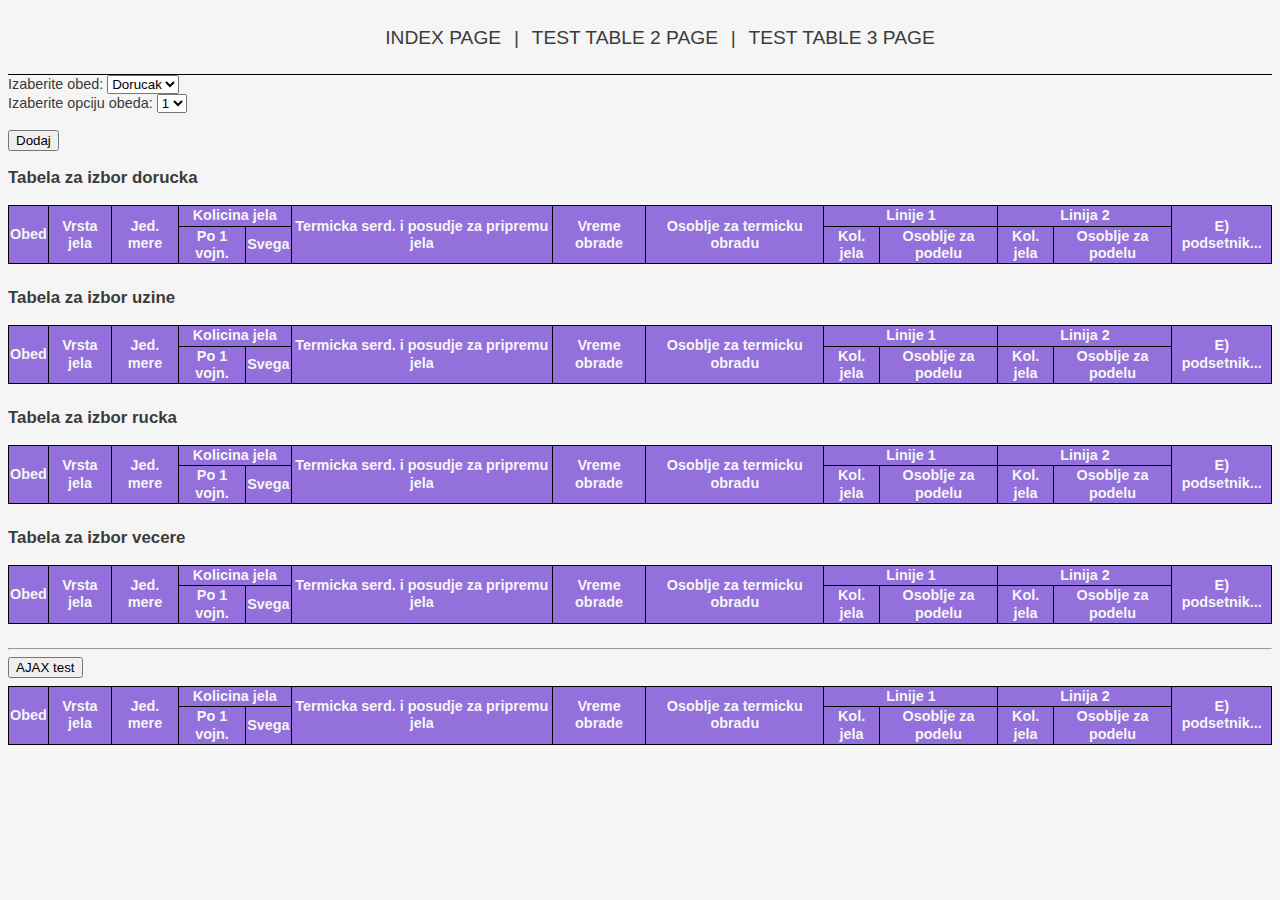
<file: index.html>
<!DOCTYPE html>
<html lang="en">

<head>
  <meta charset="UTF-8" />
  <meta name="viewport" content="width=device-width, initial-scale=1.0" />
  <title>App</title>
  <link rel="stylesheet" href="./css/style.css" />
</head>

<body>

  <!-- HEADER -->

  <header>

    <!-- NAVBAR SECTION -->
    <nav>
      <ul>
        <li><a href="#">index page</a></li>
        <li>|</li>
        <li><a href="./test-table2.html">test table 2 page</a></li>
        <li>|</li>
        <li><a href="./test-table3.html">test table 3 page</a></li>
      </ul>
    </nav>
    <!-- /NAVBAR SECTION -->

  </header>

  <!-- HEADER -->

  <!-- FORMS FOR OPTIONS SELECTION -->
  <form>
    <label for="meal">Izaberite obed:</label>
    <select name="meal" id="meal">
      <option value="breakfast">Dorucak</option>
      <option value="snack">Uzina</option>
      <option value="lunch">Rucak</option>
      <option value="dinner">Vecera</option>
    </select>
  </form>

  <form>
    <label for="mealOptions">Izaberite opciju obeda:</label>
    <select name="mealOptions" id="mealOptions">
      <option value="1">1</option>
      <option value="2">2</option>
      <option value="3">3</option>
      <option value="4">4</option>
    </select>
  </form>
  <!-- /FORMS FOR OPTIONS SELECTION -->

  <br />

  <button onclick="insertNewRow()">Dodaj</button>

  <br />
  <!-- TEST TABLE -->
  <!-- <table>
    <thead>
      <tr>
        <th rowspan="2">Obed</th>
        <th rowspan="2">Vrsta jela</th>
        <th rowspan="2">Jed. mere</th>
        <th colspan="2">Kolicina jela</th>
        <th rowspan="2">Termicka serd. i posudje za pripremu jela</th>
        <th rowspan="2">Vreme obrade</th>
        <th rowspan="2">Osoblje za termicku obradu</th>
        <th colspan="2">Linije 1</th>
        <th colspan="2">Linija 2</th>
        <th rowspan="2">E) podsetnik...</th>
      </tr>
      <tr class="tabele-header">
        <th>Po 1 vojn.</th>
        <th>Svega</th>
        <th>Kol. jela</th>
        <th>Osoblje za podelu</th>
        <th>Kol. jela</th>
        <th>Osoblje za podelu</th>
      </tr>
    </thead>
  </table> -->
  <!-- /TEST TABLE -->

  <!-- TABLES WITH DATA FROM JS -->
  <h3>Tabela za izbor dorucka</h3>

  <table id="breakfast">
    <thead>
      <tr>
        <th rowspan="2">Obed</th>
        <th rowspan="2">Vrsta jela</th>
        <th rowspan="2">Jed. mere</th>
        <th colspan="2">Kolicina jela</th>
        <th rowspan="2">Termicka serd. i posudje za pripremu jela</th>
        <th rowspan="2">Vreme obrade</th>
        <th rowspan="2">Osoblje za termicku obradu</th>
        <th colspan="2">Linije 1</th>
        <th colspan="2">Linija 2</th>
        <th rowspan="2">E) podsetnik...</th>
      </tr>
      <tr class="tabele-header">
        <th>Po 1 vojn.</th>
        <th>Svega</th>
        <th>Kol. jela</th>
        <th>Osoblje za podelu</th>
        <th>Kol. jela</th>
        <th>Osoblje za podelu</th>
      </tr>
    </thead>
  </table>

  <h3>Tabela za izbor uzine</h3>

  <table id="snack">
    <thead>
      <tr>
        <th rowspan="2">Obed</th>
        <th rowspan="2">Vrsta jela</th>
        <th rowspan="2">Jed. mere</th>
        <th colspan="2">Kolicina jela</th>
        <th rowspan="2">Termicka serd. i posudje za pripremu jela</th>
        <th rowspan="2">Vreme obrade</th>
        <th rowspan="2">Osoblje za termicku obradu</th>
        <th colspan="2">Linije 1</th>
        <th colspan="2">Linija 2</th>
        <th rowspan="2">E) podsetnik...</th>
      </tr>
      <tr class="tabele-header">
        <th>Po 1 vojn.</th>
        <th>Svega</th>
        <th>Kol. jela</th>
        <th>Osoblje za podelu</th>
        <th>Kol. jela</th>
        <th>Osoblje za podelu</th>
      </tr>
    </thead>
  </table>

  <h3>Tabela za izbor rucka</h3>

  <table id="lunch">
    <thead>
      <tr>
        <th rowspan="2">Obed</th>
        <th rowspan="2">Vrsta jela</th>
        <th rowspan="2">Jed. mere</th>
        <th colspan="2">Kolicina jela</th>
        <th rowspan="2">Termicka serd. i posudje za pripremu jela</th>
        <th rowspan="2">Vreme obrade</th>
        <th rowspan="2">Osoblje za termicku obradu</th>
        <th colspan="2">Linije 1</th>
        <th colspan="2">Linija 2</th>
        <th rowspan="2">E) podsetnik...</th>
      </tr>
      <tr class="tabele-header">
        <th>Po 1 vojn.</th>
        <th>Svega</th>
        <th>Kol. jela</th>
        <th>Osoblje za podelu</th>
        <th>Kol. jela</th>
        <th>Osoblje za podelu</th>
      </tr>
    </thead>
  </table>

  <h3>Tabela za izbor vecere</h3>

  <table id="dinner">
    <thead>
      <tr>
        <th rowspan="2">Obed</th>
        <th rowspan="2">Vrsta jela</th>
        <th rowspan="2">Jed. mere</th>
        <th colspan="2">Kolicina jela</th>
        <th rowspan="2">Termicka serd. i posudje za pripremu jela</th>
        <th rowspan="2">Vreme obrade</th>
        <th rowspan="2">Osoblje za termicku obradu</th>
        <th colspan="2">Linije 1</th>
        <th colspan="2">Linija 2</th>
        <th rowspan="2">E) podsetnik...</th>
      </tr>
      <tr class="tabele-header">
        <th>Po 1 vojn.</th>
        <th>Svega</th>
        <th>Kol. jela</th>
        <th>Osoblje za podelu</th>
        <th>Kol. jela</th>
        <th>Osoblje za podelu</th>
      </tr>
    </thead>
  </table>
  <!-- /TABLES WITH DATA FROM JS -->

  <hr />

  <!-- TABLE WITH DATA FROM JSON -->
  <div id="display-container">
    <button onclick="ajaxData()">AJAX test</button>
    <table class="ajax-table">
      <thead>
        <tr>
          <th rowspan="2">Obed</th>
          <th rowspan="2">Vrsta jela</th>
          <th rowspan="2">Jed. mere</th>
          <th colspan="2">Kolicina jela</th>
          <th rowspan="2">Termicka serd. i posudje za pripremu jela</th>
          <th rowspan="2">Vreme obrade</th>
          <th rowspan="2">Osoblje za termicku obradu</th>
          <th colspan="2">Linije 1</th>
          <th colspan="2">Linija 2</th>
          <th rowspan="2">E) podsetnik...</th>
        </tr>
        <tr class="tabele-header">
          <th>Po 1 vojn.</th>
          <th>Svega</th>
          <th>Kol. jela</th>
          <th>Osoblje za podelu</th>
          <th>Kol. jela</th>
          <th>Osoblje za podelu</th>
        </tr>
      </thead>
    </table>
  </div>
  <!-- /TABLE WITH DATA FROM JSON -->

</body>

<script src="./js/main.js"></script>

</html>
</file>
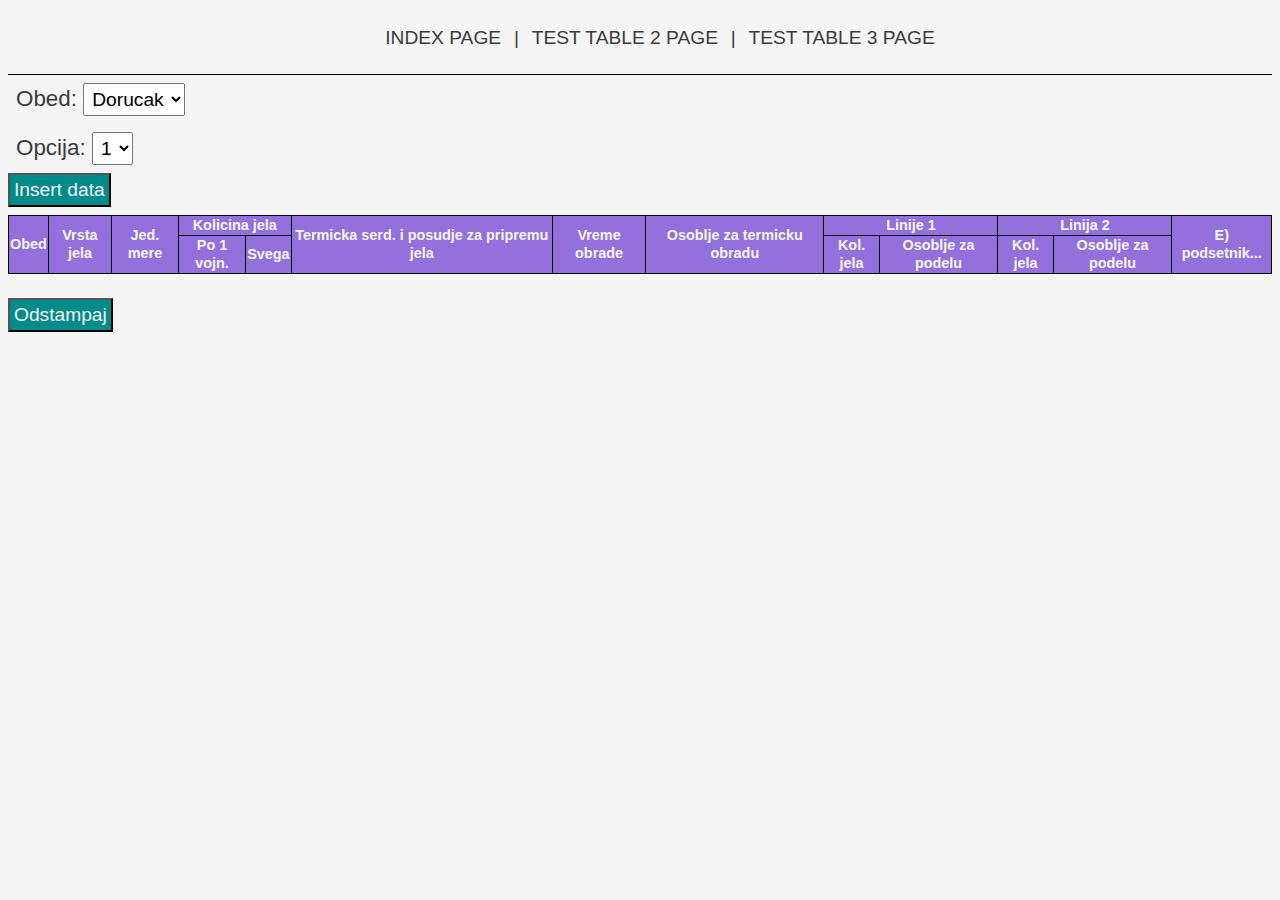
<file: test-table3.html>
<!DOCTYPE html>
<html lang="en">

<head>
  <meta charset="UTF-8">
  <meta name="viewport" content="width=device-width, initial-scale=1.0">
  <link rel="stylesheet" href="./css/style.css" />
  <title>Test Table</title>
</head>

<body>

  <!-- HEADER SECTION -->
  <header>

    <!-- NAVBAR SECTION -->
    <nav>
      <ul>
        <li><a href="./index.html">index page</a></li>
        <li>|</li>
        <li><a href="./test-table2.html">test table 2 page</a></li>
        <li>|</li>
        <li><a href="#">test table 3 page</a></li>
      </ul>
    </nav>
    <!-- /NAVBAR SECTION -->

    <!-- FORMS SECTION -->
    <section class="forms-options">
      <form>
        <label for="meal">Obed:</label>
        <select name="meal" id="meal">
          <option value="breakfast">Dorucak</option>
          <option value="snack">Uzina</option>
          <option value="lunch">Rucak</option>
          <option value="dinner">Vecera</option>
        </select>
      </form>
      <form>
        <label for="mealOptions">Opcija:</label>
        <select name="mealOptions" id="mealOptions">
          <option value="1">1</option>
          <option value="2">2</option>
          <option value="3">3</option>
          <option value="4">4</option>
        </select>
      </form>
      <!-- /FORMS SECTION -->
      <div class="btn-container2">
        <button id="ajaxBtn2">Insert data</button>
      </div>
    </section>

  </header>
  <!-- /HEADER SECTION -->

  <!-- TBODY TEST SECTION -->
  <div id="display-container2">
    <table id="test-table2">
      <thead>
        <tr>
          <th rowspan="2">Obed</th>
          <th rowspan="2">Vrsta jela</th>
          <th rowspan="2">Jed. mere</th>
          <th colspan="2">Kolicina jela</th>
          <th rowspan="2">Termicka serd. i posudje za pripremu jela</th>
          <th rowspan="2">Vreme obrade</th>
          <th rowspan="2">Osoblje za termicku obradu</th>
          <th colspan="2">Linije 1</th>
          <th colspan="2">Linija 2</th>
          <th rowspan="2">E) podsetnik...</th>
        </tr>
        <tr class="tabele-header">
          <th>Po 1 vojn.</th>
          <th>Svega</th>
          <th>Kol. jela</th>
          <th>Osoblje za podelu</th>
          <th>Kol. jela</th>
          <th>Osoblje za podelu</th>
        </tr>
      </thead>
      <tbody id="dorucak"></tbody>
      <tbody id="uzina"></tbody>
      <tbody id="rucak"></tbody>
      <tbody id="vecera"></tbody>
    </table>
  </div>
  <!-- /TBODY TEST SECTION -->

  <!-- FOOTER SECTION -->
  <footer>
    <button id="printBtn">Odstampaj</button>
  </footer>
  <!-- /FOOTER SECTION -->

  <!-- JS SECTION -->
  <script>

    // VARIABLES
    const meal = document.getElementsByName("meal")[0]
    const mealOptions = document.getElementsByName("mealOptions")[0]
    const ajaxBtn2 = document.getElementById("ajaxBtn2")
    const tbDorucak = document.getElementById("dorucak")
    const tbUzina = document.getElementById("uzina")
    const tbRucak = document.getElementById("rucak")
    const tbVecera = document.getElementById("vecera")
    const printBtn = document.getElementById("printBtn");

    ajaxBtn2.addEventListener("click", testTableAjaxData2);

    function testTableAjaxData2() {
      const xhttp = new XMLHttpRequest();
      xhttp.onreadystatechange = function () {
        if (this.readyState == 4 && this.status == 200) {
          const data = JSON.parse(this.responseText);

          let vrednost = data[mealOptions.value - 1]

          if (meal.value === "breakfast" && mealOptions.value) {
            tbDorucak.innerHTML +=
              "<td contenteditable='true'>" +
              meal.value +
              "</td><td contenteditable='true'>" +
              vrednost.vrstaJela +
              "</td><td contenteditable='true'>" +
              vrednost.jedinicaMere +
              "</td><td contenteditable='true'>" +
              vrednost.kolicinaJela.poVojniku +
              "</td><td contenteditable='true'>" +
              vrednost.kolicinaJela.svega +
              "</td><td contenteditable='true'>" +
              vrednost.termickaSredstvaIPosudjeZaPripremuJela +
              "</td><td contenteditable='true'>" +
              vrednost.vremeObade +
              "</td><td contenteditable='true'>" +
              vrednost.osobljeZaTermickuObradu +
              "</td><td contenteditable='true'>" +
              vrednost.linija1.kolicinaJela +
              "</td><td contenteditable='true'>" +
              vrednost.linija1.osobljeZaPodelu +
              "</td><td contenteditable='true'>" +
              vrednost.linija2.kolicinaJela +
              "</td><td contenteditable='true'>" +
              vrednost.linija2.osobljeZaPodelu +
              "</td>"
          } else if (meal.value === "snack" && mealOptions.value) {
            tbUzina.innerHTML +=
              "<td contenteditable='true'>" +
              meal.value +
              "</td><td contenteditable='true'>" +
              vrednost.vrstaJela +
              "</td><td contenteditable='true'>" +
              vrednost.jedinicaMere +
              "</td><td contenteditable='true'>" +
              vrednost.kolicinaJela.poVojniku +
              "</td><td contenteditable='true'>" +
              vrednost.kolicinaJela.svega +
              "</td><td contenteditable='true'>" +
              vrednost.termickaSredstvaIPosudjeZaPripremuJela +
              "</td><td contenteditable='true'>" +
              vrednost.vremeObade +
              "</td><td contenteditable='true'>" +
              vrednost.osobljeZaTermickuObradu +
              "</td><td contenteditable='true'>" +
              vrednost.linija1.kolicinaJela +
              "</td><td contenteditable='true'>" +
              vrednost.linija1.osobljeZaPodelu +
              "</td><td contenteditable='true'>" +
              vrednost.linija2.kolicinaJela +
              "</td><td contenteditable='true'>" +
              vrednost.linija2.osobljeZaPodelu +
              "</td>"
          } else if (meal.value === "lunch" && mealOptions.value) {
            tbRucak.innerHTML +=
              "<td contenteditable='true'>" +
              meal.value +
              "</td><td contenteditable='true'>" +
              vrednost.vrstaJela +
              "</td><td contenteditable='true'>" +
              vrednost.jedinicaMere +
              "</td><td contenteditable='true'>" +
              vrednost.kolicinaJela.poVojniku +
              "</td><td contenteditable='true'>" +
              vrednost.kolicinaJela.svega +
              "</td><td contenteditable='true'>" +
              vrednost.termickaSredstvaIPosudjeZaPripremuJela +
              "</td><td contenteditable='true'>" +
              vrednost.vremeObade +
              "</td><td contenteditable='true'>" +
              vrednost.osobljeZaTermickuObradu +
              "</td><td contenteditable='true'>" +
              vrednost.linija1.kolicinaJela +
              "</td><td contenteditable='true'>" +
              vrednost.linija1.osobljeZaPodelu +
              "</td><td contenteditable='true'>" +
              vrednost.linija2.kolicinaJela +
              "</td><td contenteditable='true'>" +
              vrednost.linija2.osobljeZaPodelu +
              "</td>"
          } else {
            tbVecera.innerHTML +=
              "<td contenteditable='true'>" +
              meal.value +
              "</td><td contenteditable='true'>" +
              vrednost.vrstaJela +
              "</td><td contenteditable='true'>" +
              vrednost.jedinicaMere +
              "</td><td contenteditable='true'>" +
              vrednost.kolicinaJela.poVojniku +
              "</td><td contenteditable='true'>" +
              vrednost.kolicinaJela.svega +
              "</td><td contenteditable='true'>" +
              vrednost.termickaSredstvaIPosudjeZaPripremuJela +
              "</td><td contenteditable='true'>" +
              vrednost.vremeObade +
              "</td><td contenteditable='true'>" +
              vrednost.osobljeZaTermickuObradu +
              "</td><td contenteditable='true'>" +
              vrednost.linija1.kolicinaJela +
              "</td><td contenteditable='true'>" +
              vrednost.linija1.osobljeZaPodelu +
              "</td><td contenteditable='true'>" +
              vrednost.linija2.kolicinaJela +
              "</td><td contenteditable='true'>" +
              vrednost.linija2.osobljeZaPodelu +
              "</td>"
          }
        }
      }
      xhttp.open("GET", "./data/data.json", true);
      xhttp.send();
    }

    // PRINT BTN
    printBtn.addEventListener("click", printHandler);

    function printHandler() {
      window.print();
    }
  </script>
  <!-- /JS SECTION -->

</body>

</html>
</file>
<file: css/style.css>
/* CSS RESET */
/* * {
  box-sizing: border-box;
  margin: 0;
  padding: 0;
} */

/* GENERAL STYLES */
body {
  background-color: #f5f5f5;
  color: #3b3b3b;
  font-family: Arial, Helvetica, sans-serif;
  font-size: 0.9rem;
  line-height: 1.2;
}

/* PRINT STYLE */
@media print {
  header,
  footer,
  form,
  button {
    display: none;
  }
}

/* NAVBAR */
nav {
  border-bottom: 1px solid #000;
}

nav ul {
  display: flex;
  justify-content: center;
  list-style-type: none;
  text-transform: uppercase;
  font-size: 1.2rem;
}

header li {
  padding: 0.4rem;
}

header a {
  text-decoration: none;
  color: #3b3b3b;
}

header a:hover {
  color: orangered;
}

header form {
  padding: 0.5rem;
}

/* BUTTONS */

.forms-options {
  display: flex;
  flex-direction: column;
  /* gap: 2rem;
  justify-content: center;
  align-items: center; */
  font-size: 1.4rem;
}

.forms-options select {
  padding: 0.25rem;
  font-size: 1.2rem;
}

.forms-options option {
  padding: 0.25rem;
  font-size: 1rem;
}

.btn-container {
  text-align: center;
}

#ajaxBtn2,
#printBtn {
  padding: 0.25rem;
  font-size: 1.2rem;
  background-color: darkcyan;
  color: whitesmoke;
}

button:hover {
  background-color: orange;
}

/*** TABLES ***/

table {
  border-collapse: collapse;
  margin: 0.5rem auto 1.5rem auto;
}

th,
td {
  border: 1px solid #000;
  text-align: center;
}

/* #test-table2 tr:nth-child(even) {
  background-color: #c8c8c8;
} */

thead tr {
  background-color: mediumpurple;
  color: whitesmoke;
}

.breakfast,
#dorucak {
  background-color: aquamarine;
}

.snack,
#uzina {
  background-color: bisque;
}

.lunch,
#rucak {
  background-color: skyblue;
}

.dinner,
#vecera {
  background-color: darkkhaki;
}

/* thead {
  display: none;
} */

.container {
  display: flex;
}

/* FORMS STYLE */
/* form > select,
button {
  font-size: 1rem;
} */
</file>
